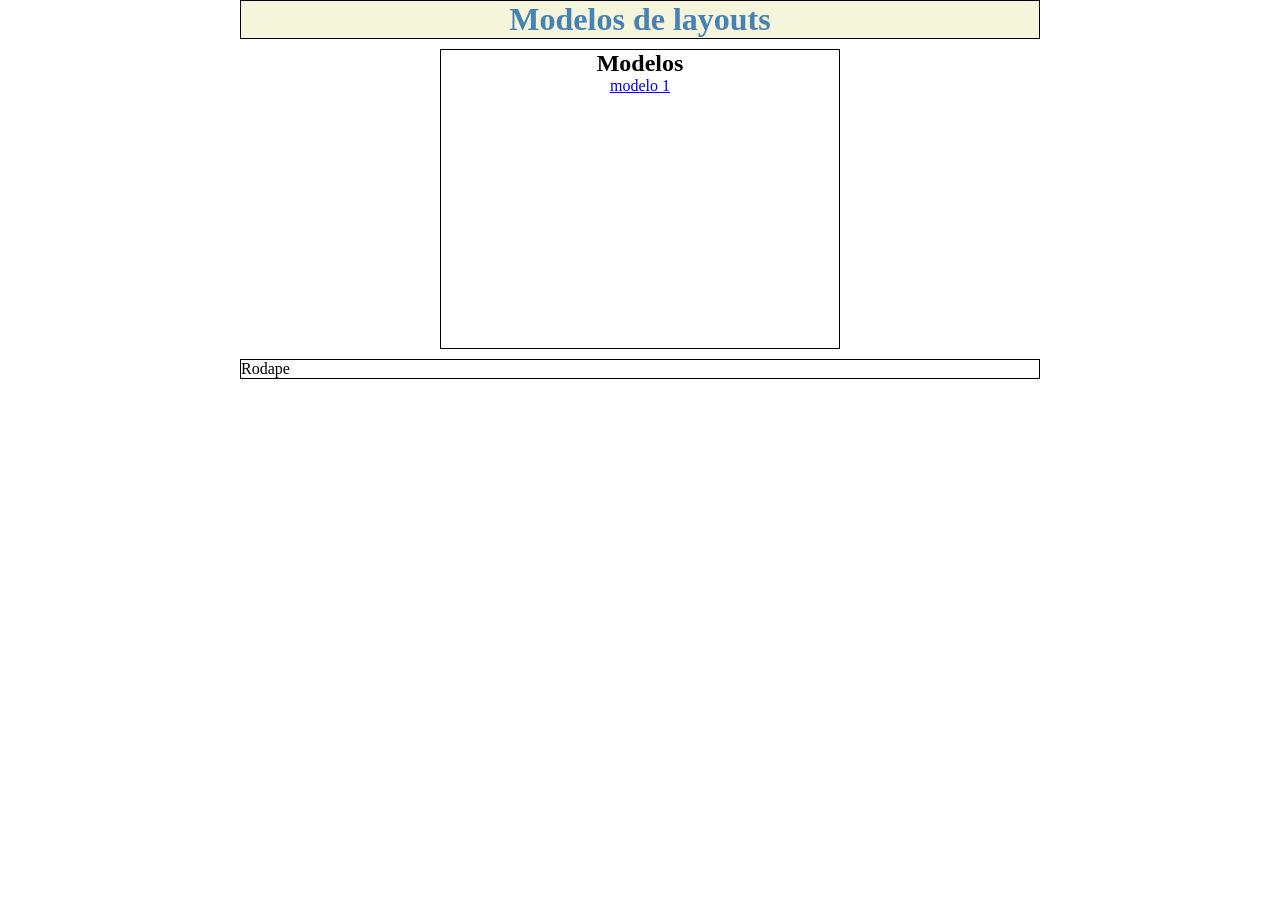
<file: index.html>
<!DOCTYPE html>
<html lang="en">
<head>
    <meta charset="UTF-8">
    <meta name="viewport" content="width=device-width, initial-scale=1.0">
    <title>Modelos de layouts</title>
    <link rel="stylesheet" href="grids.css">
    <style>
    .topo{
        border: 1px solid black;
        text-align: center;
        background-color: beige;
        color: steelblue;
        margin-bottom: 10px;
    }

    .conteudo{
        border: 1px solid black;
        min-height: 300px;
        text-align: center;
    }
    .rodape{
        border: 1px solid black;
        margin-top: 10px;

    }
    </style>
</head>
<body>
    <div class="container">

        <div class="row">
            <div class="col-12 topo">
                <h1>Modelos de layouts</h1>

            </div>           
        </div>

        <div class="row">
            <div class="col-6 offset-3 conteudo">
                <h2>Modelos</h2>
                <p> <a href="layout1.html">modelo 1 </a></p>
            </div>
        </div>


        <div class="row">
            <div class="col-12 rodape">
                Rodape
            </div>
        </div>
        
    </div>


</body>
</html>
</file>
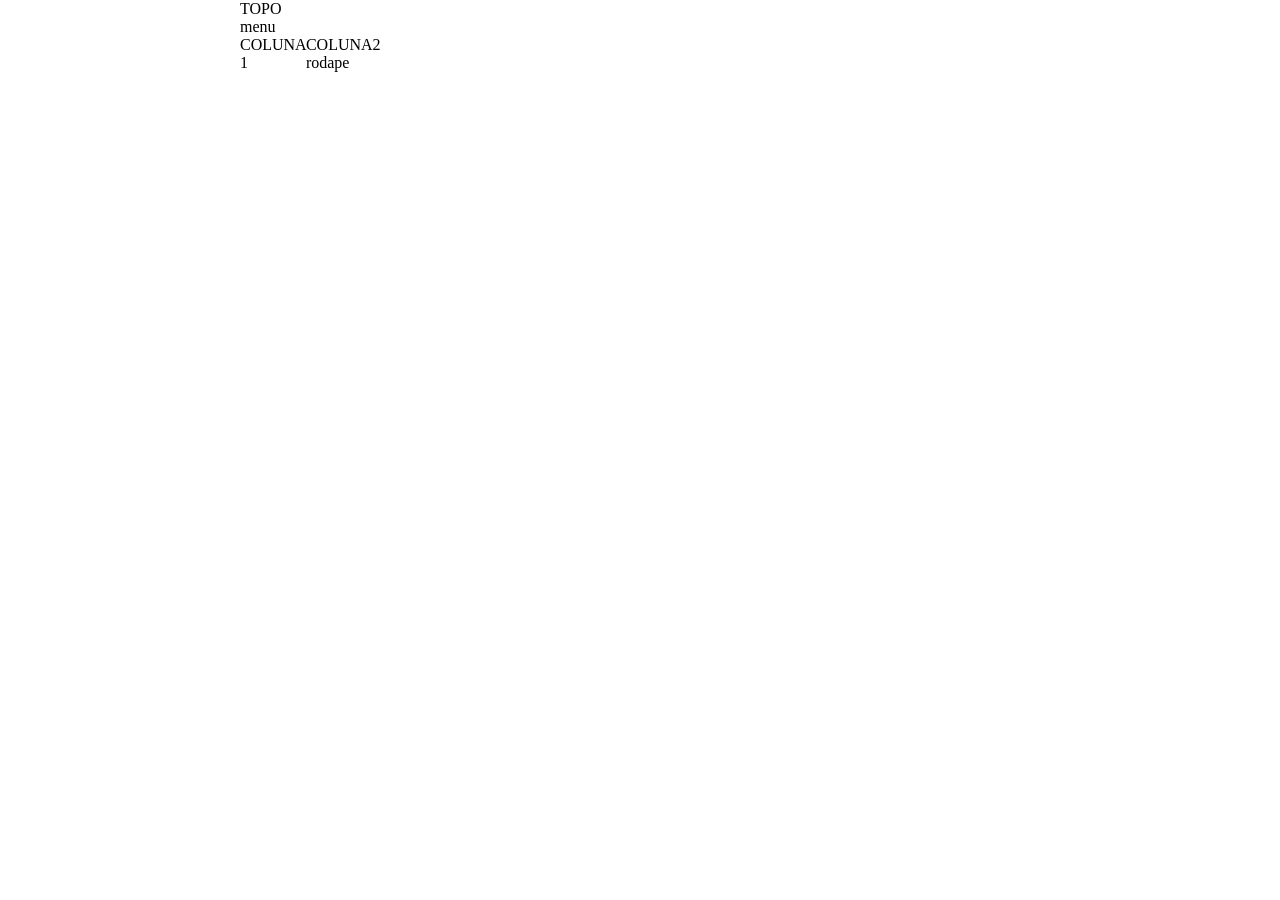
<file: atividade.html>
<!DOCTYPE html>
<html lang="en">
<head>
    <meta charset="UTF-8">
    <meta name="viewport" content="width=device-width, initial-scale=1.0">
    <title>layout 1</title>
<link rel="stylesheet" href="grids.css">
</head>

<style>
    .topo{
        height: 80px;
    }
    .borda{
       height: 1px solid black; 
    }
    .coluna1{
        height:400px;
    }
    .menu{
        height: 30px;
    }
    .rodape{
        height: 10px;
    }

</style>
<body>
    <div class="container">

        <div class="row col-12">
            TOPO
        </div>
    menu
<div>
    <div class="row  col-6">
        <div class="coluna1">
            COLUNA 1
        </div>  
        <div class="coluna2 borda">
            COLUNA2
            <div>  
            </div>
            <div class="row">
                <div class="rodape borda col-12">rodape</div>

                </div>
    
</body>
</html>
</file>
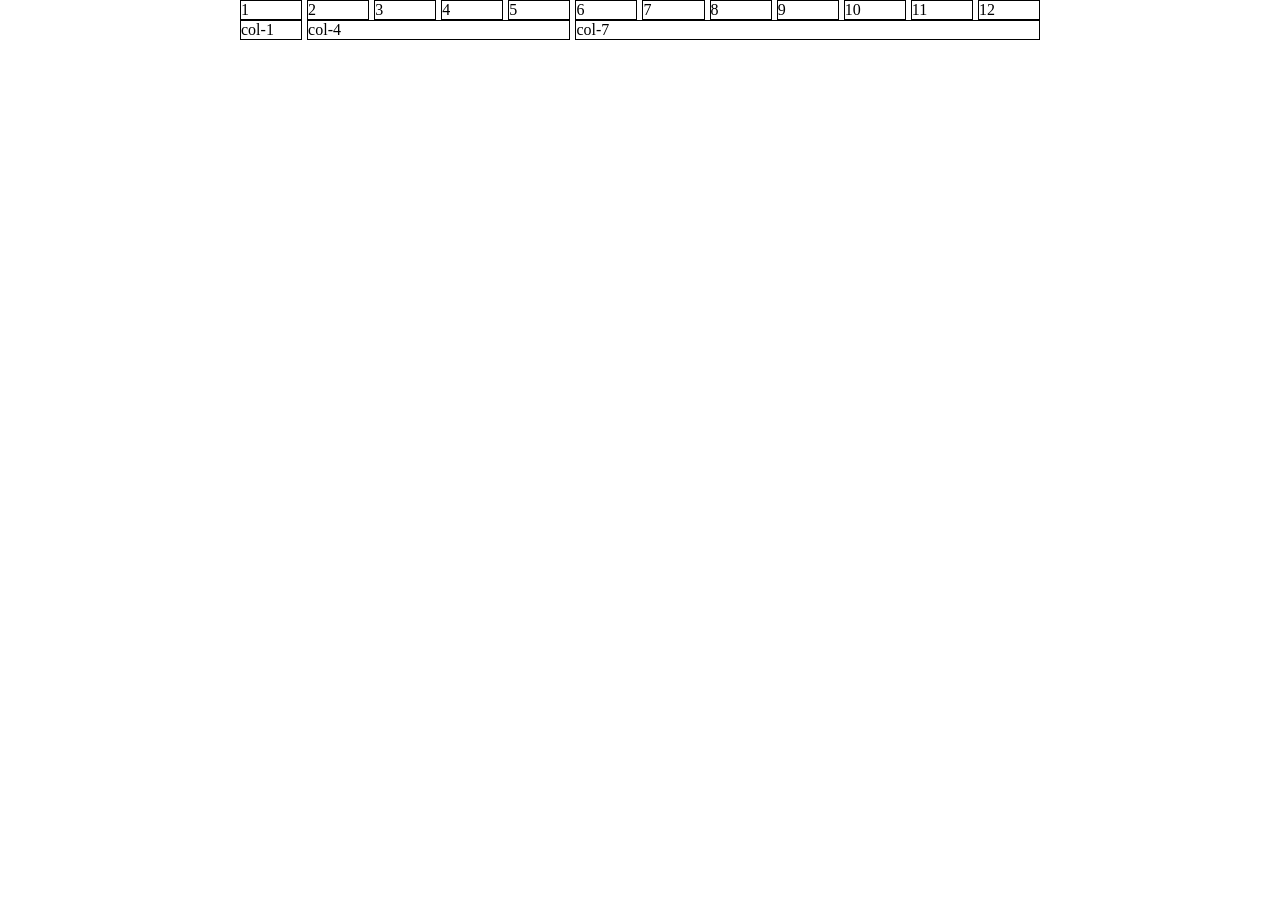
<file: exemplo-grid.html>
<!DOCTYPE html>
<html lang="en">
<head>
    <meta charset="UTF-8">
    <meta name="viewport" content="width=device-width, initial-scale=1.0">
    <title>Exemplo Grid</title>
     <link rel="stylesheet" href="grids.css">
     <style>
        .row>[class*="col-"]{
        border:1px solid black
        }

    .linha2{
        gap: 5px;
    }
     </style>
      
    

      
</head>
<body>
    <div class="container">
    
    <div class="row gap-1">

     <div class="col-1">1</div>
     <div class="col-1">2</div>
     <div class="col-1">3</div>
     <div class="col-1">4</div>
     <div class="col-1">5</div>
     <div class="col-1">6</div>
     <div class="col-1">7</div>
     <div class="col-1">8</div>
     <div class="col-1">9</div>
     <div class="col-1">10</div>
     <div class="col-1">11</div>
     <div class="col-1">12</div>
    
    </div>

<div class="row gap-1">
  <div class="col-1">col-1</div>
  <div class="col-4">col-4</div>
  <div class="col-7">col-7</div>

<div>

</div>

</body>
</html>
</file>
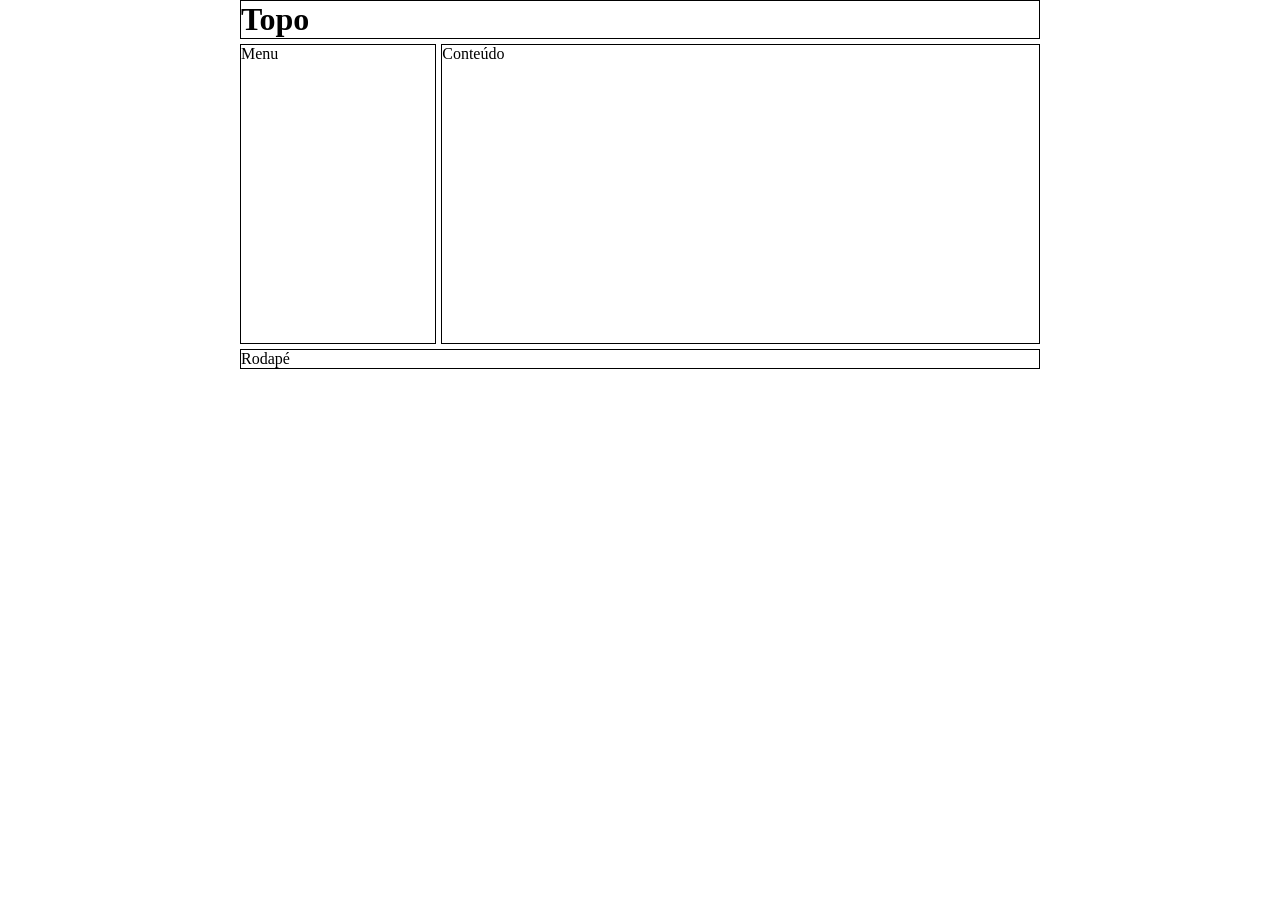
<file: exermplo2.html>
<!DOCTYPE html>
<html lang="en">
<head>
    <meta charset="UTF-8">
    <meta name="viewport" content="width=device-width, initial-scale=1.0">
    <title>Exemplo 2</title>
    <link rel="stylesheet" href="grids.css">
     <style>
        .topo{
            border: 1px solid black;
            margin-bottom: 5px;
        }

        .menu{
            border: 1px solid black;
            height: 300px;
            margin-bottom: 5px;
        }

        .conteudo{
            border: 1px solid black;
            height: 300px;
        }

        .rodape{
            border: 1px solid black;
        }

     </style>
</head>
<body>

    <div class="container">

        <div class="row">
            <div class="col-12 topo">
                <h1>Topo</h1>
            </div>
        </div>

        <div class="row gap-1">
            <div class="col-3 menu">Menu</div>
            <div class="col-9 conteudo">Conteúdo</div>
        </div>

        <div class="row">
            <div class="col-12 rodape">Rodapé</div>
        </div>

    </div>
    
</body>
</html>
</file>
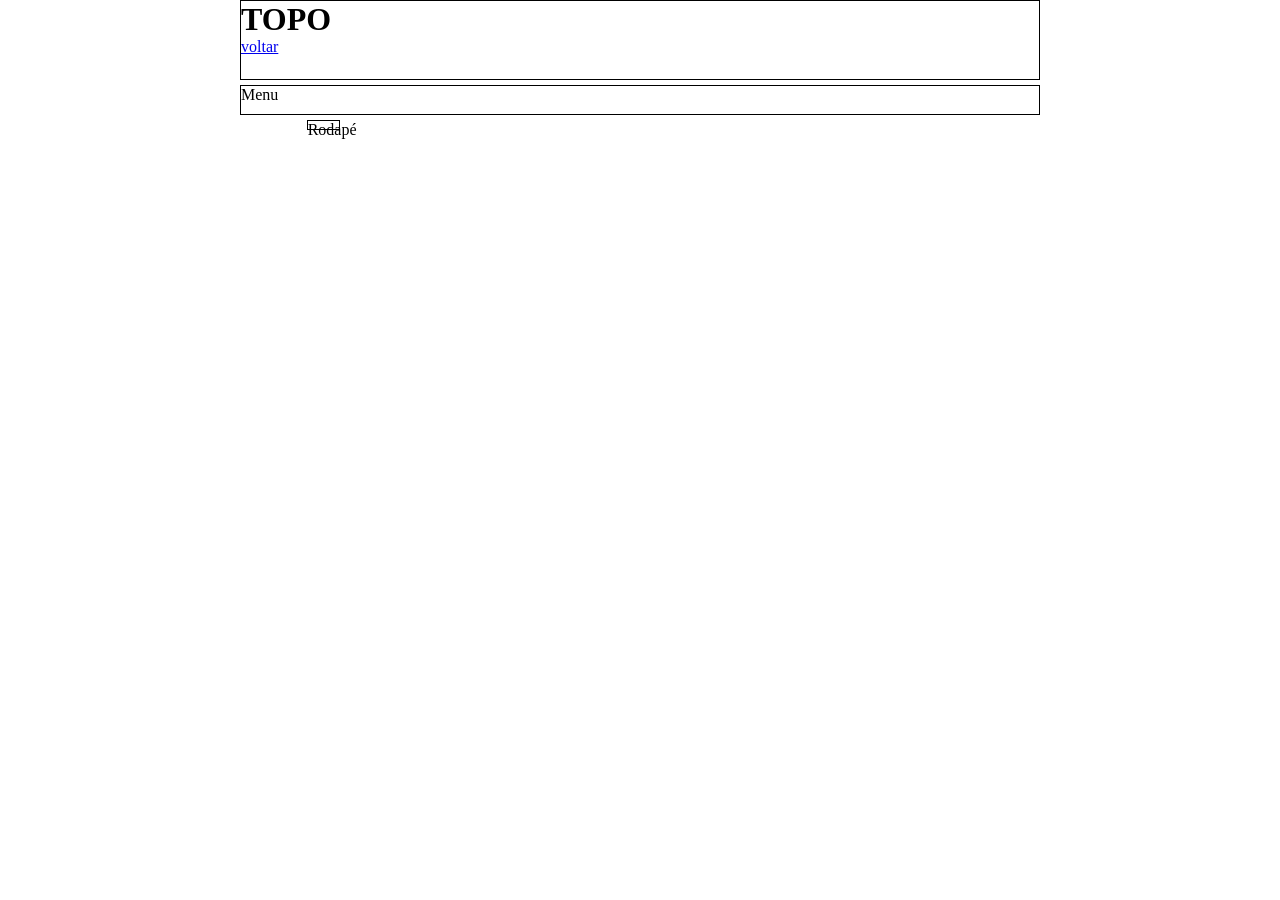
<file: layout1.html>
<!DOCTYPE html>
<html lang="en">
<head>
    <meta charset="UTF-8">
    <meta name="viewport" content="width=device-width, initial-scale=1.0">
    <title>LAYOUT</title>
    <link rel="stylesheet" href="grids.css">
     <style>
        .topo{
            height: 80px;
            border: 1px solid black;
            margin-bottom: 5px;
        }

        .menu{
            border: 1px solid black;
            height: 30px;
            margin-bottom: 5px;
        }
          



        .borda{
       height: 1px solid black; 
    }

        .rodape{
            height: 10px;
            border: 1px solid black;
        }

     </style>
</head>
<body>

    <div class="container">

        <div class="row">
            <div class="col-12 topo">
                <h1>TOPO</h1>
                 <a href="index.html">voltar</a>
            </div>
        </div>

        <div class="row gap-1">
            <div class="col-12 menu">Menu</div>
        </div>
            <div class="row  col-6">
        <div class="coluna A borda">
            
        </div>
        <div class="row col-6">
        <div class="coluna B borda">
            
            <div>  


        <div class="row gap-2">
            <div class="col-12 rodape">Rodapé</div>
        </div>

    </div>
    
</body>
</html>
</file>
<file: grids.css>
* {
  margin: 0;
  padding: 0;
  box-sizing: border-box;
}

.container {
  width: 800px;
  margin: 0 auto;
}

.row {
  display: grid;
  grid-template-columns: repeat(12, 1fr);
  align-items: start;
}

.col-1 {
  grid-column-end: span 1;
}
.col-2 {
  grid-column-end: span 2;
}
.col-3 {
  grid-column-end: span 3;
}
.col-4 {
  grid-column-end: span 4;
}
.col-5 {
  grid-column-end: span 5;
}
.col-6 {
  grid-column-end: span 6;
}
.col-7 {
  grid-column-end: span 7;
}
.col-8 {
  grid-column-end: span 8;
}
.col-9 {
  grid-column-end: span 9;
}
.col-10 {
  grid-column-end: span 10;
}
.col-11 {
  grid-column-end: span 11;
}
.col-12 {
  grid-column-end: span 12;
}

.offset-1 {
  grid-column-start: 2;
}
.offset-2 {
  grid-column-start: 3;
}
.offset-3 {
  grid-column-start: 4;
}
.offset-4 {
  grid-column-start: 5;
}
.offset-5 {
  grid-column-start: 6;
}
.offset-6 {
  grid-column-start: 7;
}
.offset-7 {
  grid-column-start: 8;
}
.offset-8 {
  grid-column-start: 9;
}
.offset-10 {
  grid-column-start: 11;
}
.offset-11 {
  grid-column-start: 12;
}
.offset-12 {
  grid-column-start: 13;
}


.gap-1{
gap: 5px;
}
</file>
